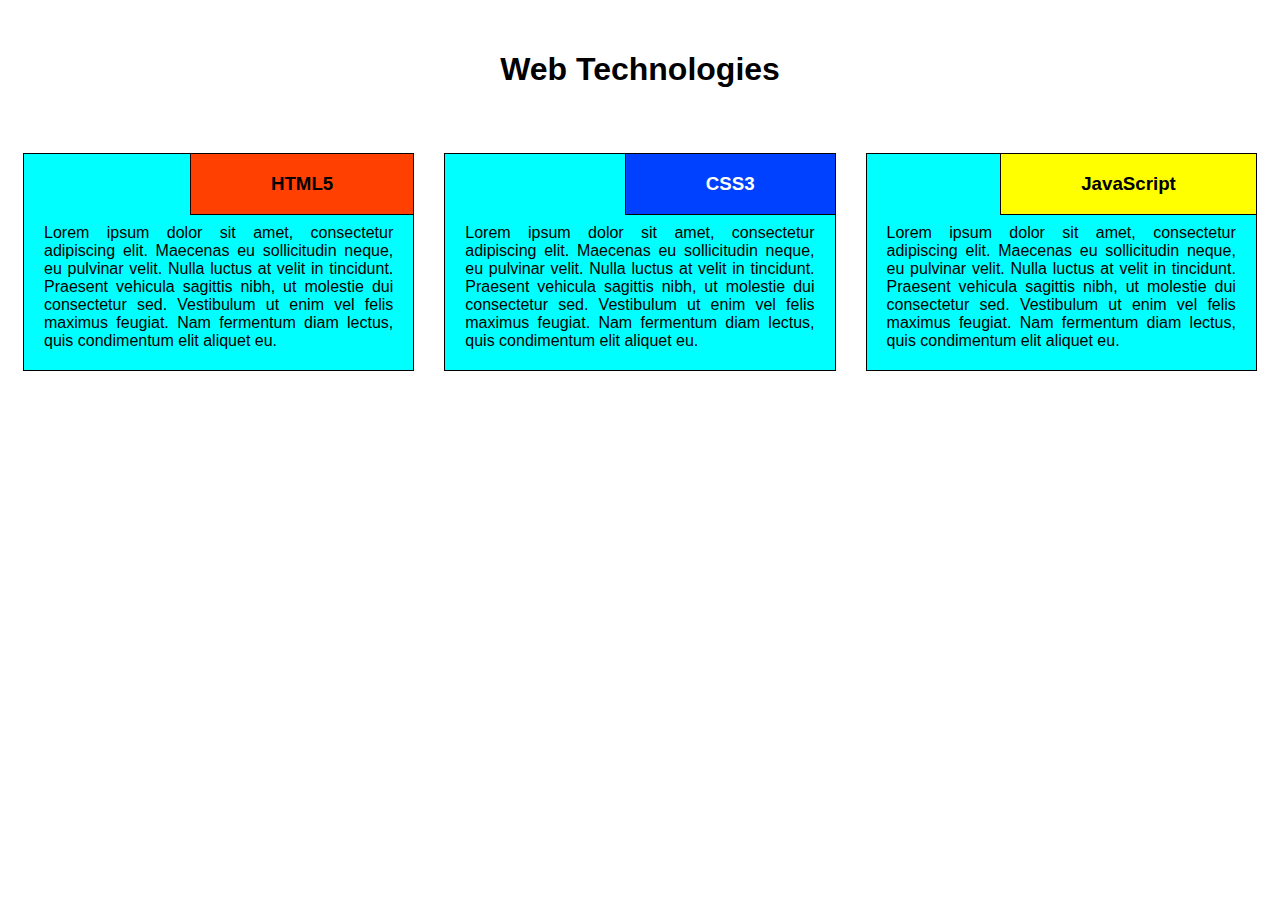
<file: mod2_solution/index.html>
<!DOCTYPE html>
<html>
<head>
<meta charset="utf-8">
<meta name="viewport" content="width=device-width, initial-scale=1">
<link href='css/style.css' rel='stylesheet' type='text/css'>
<title>My Responsive Layout</title>
</head>
<body>
<div class="container">
    <div class="row">
      <h1 class="title_menu">Web Technologies</h1>
        <div class="col-lg-4 col-md-6 col-sm-12">
            <section>
                <div class="title" id="title_one">
                  <h3>HTML5</h3>
                </div>
                <p id="p1">Lorem ipsum dolor sit amet, consectetur adipiscing elit. Maecenas eu sollicitudin neque, eu pulvinar velit. Nulla luctus at velit in tincidunt. Praesent vehicula sagittis nibh, ut molestie dui consectetur sed. Vestibulum ut enim vel felis maximus feugiat. Nam fermentum diam lectus, quis condimentum elit aliquet eu.</p>
            </section>
        </div>

        <div class="col-lg-4 col-md-6 col-sm-12">
            <section>
              <div class="title" id="title_two">
                <h3>CSS3</h3>
              </div>
                <p id="p2">Lorem ipsum dolor sit amet, consectetur adipiscing elit. Maecenas eu sollicitudin neque, eu pulvinar velit. Nulla luctus at velit in tincidunt. Praesent vehicula sagittis nibh, ut molestie dui consectetur sed. Vestibulum ut enim vel felis maximus feugiat. Nam fermentum diam lectus, quis condimentum elit aliquet eu.</p>
            </section>
        </div>

        <div class="col-lg-4 col-md-6 col-sm-12 col-md-tablet">
            <section>
              <div class="title" id="title_three">
                <h3>JavaScript</h3>
              </div>
                <p id="p3">Lorem ipsum dolor sit amet, consectetur adipiscing elit. Maecenas eu sollicitudin neque, eu pulvinar velit. Nulla luctus at velit in tincidunt. Praesent vehicula sagittis nibh, ut molestie dui consectetur sed. Vestibulum ut enim vel felis maximus feugiat. Nam fermentum diam lectus, quis condimentum elit aliquet eu.</p>
            </section>
        </div>
    </div>
</div>
</body>
</html>
</file>
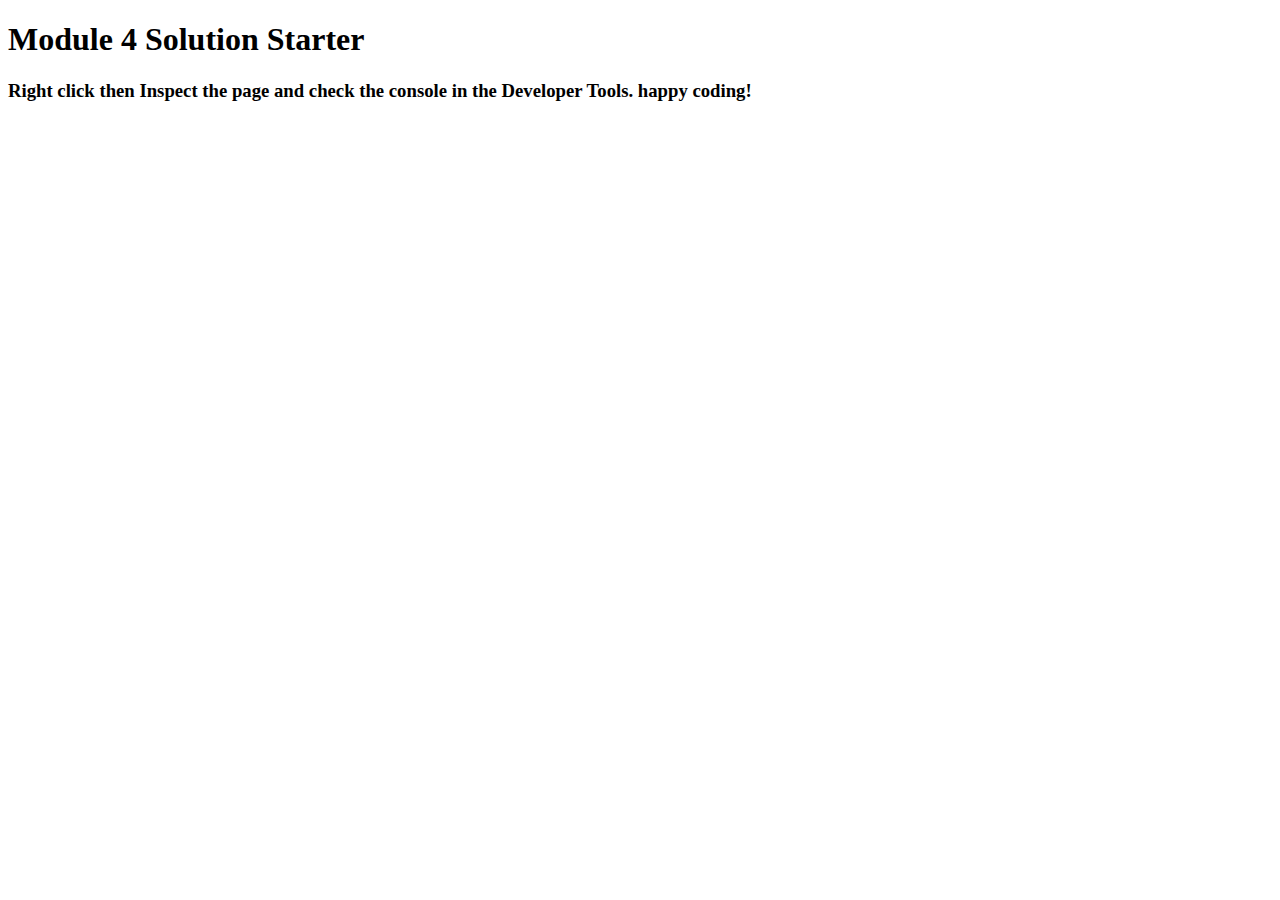
<file: mod4_solution/index.html>
<!DOCTYPE html>
<html>
<head>
  <meta charset="utf-8">
  <title>Module 4 Solution Starter</title>
  <script>
    var names = []; // DO NOT REMOVE
  </script>
  <script src="SpeakHello.js"></script>
  <script src="SpeakGoodBye.js"></script>
  <script src="script.js"></script>
</head>
<body>
  <h1>Module 4 Solution Starter</h1>
  <h3>Right click then Inspect the page and check the console in the Developer Tools. happy coding!</h3>
</body>
</html>
</file>
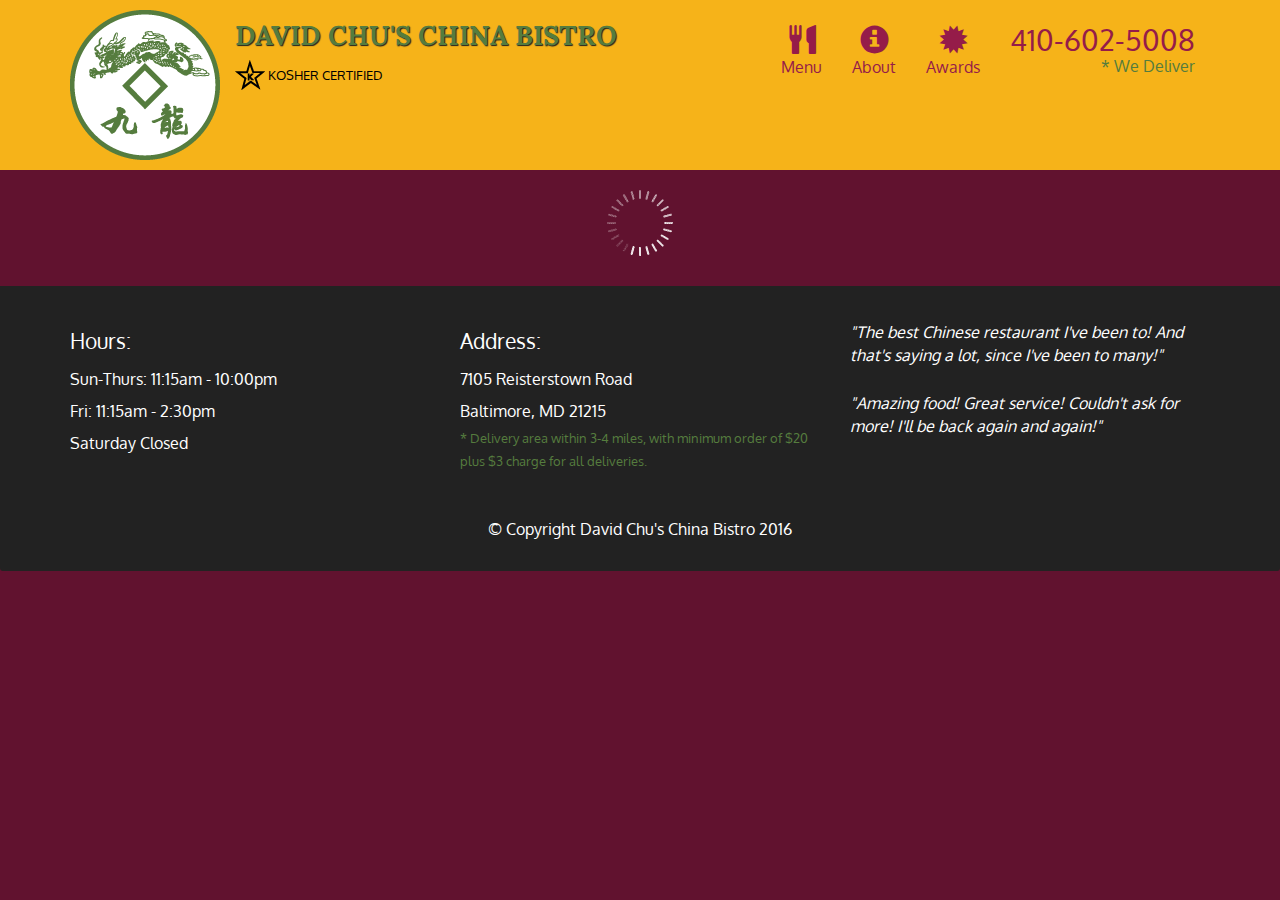
<file: mod5_solution/index.html>
<!doctype html>
<html lang="en">
  <head>
    <meta charset="utf-8">
    <meta http-equiv="X-UA-Compatible" content="IE=edge">
    <meta name="viewport" content="width=device-width, initial-scale=1">
    <title>David Chu's China Bistro</title>
    <link rel="stylesheet" href="css/bootstrap.min.css">
    <link rel="stylesheet" href="css/styles.css">
    <link href='https://fonts.googleapis.com/css?family=Oxygen:400,300,700' rel='stylesheet' type='text/css'>
    <link href='https://fonts.googleapis.com/css?family=Lora' rel='stylesheet' type='text/css'>
  </head>
<body>
  <header>
    <nav id="header-nav" class="navbar navbar-default">
      <div class="container">
        <div class="navbar-header">
          <a href="index.html" class="pull-left visible-md visible-lg">
            <div id="logo-img" alt="Logo image"></div>
          </a>

          <div class="navbar-brand">
            <a href="index.html"><h1>David Chu's China Bistro</h1></a>
            <p>
              <img src="images/star-k-logo.png" alt="Kosher certification">
              <span>Kosher Certified</span>
            </p>
          </div>

          <button id="navbarToggle" type="button" class="navbar-toggle collapsed" data-toggle="collapse" data-target="#collapsable-nav" aria-expanded="false">
            <span class="sr-only">Toggle navigation</span>
            <span class="icon-bar"></span>
            <span class="icon-bar"></span>
            <span class="icon-bar"></span>
          </button>
        </div>
        
        <div id="collapsable-nav" class="collapse navbar-collapse">
           <ul id="nav-list" class="nav navbar-nav navbar-right">
            <li id="navHomeButton" class="visible-xs active">
              <a href="index.html">
                <span class="glyphicon glyphicon-home"></span> Home</a>
            </li>
            <li id="navMenuButton">
              <a href="#" onclick="$dc.loadMenuCategories();">
                <span class="glyphicon glyphicon-cutlery"></span><br class="hidden-xs"> Menu</a>
            </li>
            <li>
              <a href="#">
                <span class="glyphicon glyphicon-info-sign"></span><br class="hidden-xs"> About</a>
            </li>
            <li>
              <a href="#">
                <span class="glyphicon glyphicon-certificate"></span><br class="hidden-xs"> Awards</a>
            </li>
            <li id="phone" class="hidden-xs">
              <a href="tel:410-602-5008">
                <span>410-602-5008</span></a><div>* We Deliver</div>
            </li>
          </ul><!-- #nav-list -->
        </div><!-- .collapse .navbar-collapse -->
      </div><!-- .container -->
    </nav><!-- #header-nav -->
  </header>

  <div id="call-btn" class="visible-xs">
    <a class="btn" href="tel:410-602-5008">
    <span class="glyphicon glyphicon-earphone"></span>
    410-602-5008
    </a>
  </div>
  <div id="xs-deliver" class="text-center visible-xs">* We Deliver</div>

  <div id="main-content" class="container"></div>

  <footer class="panel-footer">
    <div class="container">
      <div class="row">
        <section id="hours" class="col-sm-4">
          <span>Hours:</span><br>
          Sun-Thurs: 11:15am - 10:00pm<br>
          Fri: 11:15am - 2:30pm<br>
          Saturday Closed
          <hr class="visible-xs">
        </section>
        <section id="address" class="col-sm-4">
          <span>Address:</span><br>
          7105 Reisterstown Road<br>
          Baltimore, MD 21215
          <p>* Delivery area within 3-4 miles, with minimum order of $20 plus $3 charge for all deliveries.</p>
          <hr class="visible-xs">
        </section>
        <section id="testimonials" class="col-sm-4">
          <p>"The best Chinese restaurant I've been to! And that's saying a lot, since I've been to many!"</p>
          <p>"Amazing food! Great service! Couldn't ask for more! I'll be back again and again!"</p>
        </section>
      </div>
      <div class="text-center">&copy; Copyright David Chu's China Bistro 2016</div>
    </div>
  </footer>

  <!-- jQuery (Bootstrap JS plugins depend on it) -->
  <script src="js/jquery-2.1.4.min.js"></script>
  <script src="js/bootstrap.min.js"></script>
  <script src="js/ajax-utils.js"></script>
  <script src="js/script.js"></script>
</body>
</html>
</file>
<file: mod2_solution/css/style.css>
/********** Base styles **********/
* {
  box-sizing: border-box;
}

body {
  font-family: Arial, Helvetica, sans-serif;
}

.container {
    position: relative;
    top: 30px;
}

section {
  position: relative;
  background-color: aqua;
  margin: 15px;
  border: 1px solid black;
  padding: 20px;
}

.title_menu {
  text-align: center;
  margin-bottom: 50px;
}

.title {
    position: absolute;
    top: 0;
    right: 0;
    padding: 0px 80px;
    border-left: 1px solid black;
    border-bottom: 1px solid black;
}

p {
  margin-bottom: 0px;
  margin-top: 50px;
  text-align: justify;
  font-size: 100%;
}

h1 {
  margin-bottom: 15px;
}

#title_one {
  background-color: #ff4000;
}

#title_two {
  background-color: #0040ff;
  color: #ffffff;
}

#title_three {
  background-color: #ffff00;
}
/* Simple Responsive Framework. */
.row {
  width: 100%;
}

/********** Large devices only **********/
@media (min-width: 992px) {
  .col-lg-1, .col-lg-2, .col-lg-3, .col-lg-4, .col-lg-5, .col-lg-6, .col-lg-7, .col-lg-8, .col-lg-9, .col-lg-10, .col-lg-11, .col-lg-12 {
    float: left;
  }
  .col-lg-1 {
    width: 8.33%;
  }
  .col-lg-2 {
    width: 16.66%;
  }
  .col-lg-3 {
    width: 25%;
  }
  .col-lg-4 {
    width: 33.33%;
  }
  .col-lg-5 {
    width: 41.66%;
  }
  .col-lg-6 {
    width: 50%;
  }
  .col-lg-7 {
    width: 58.33%;
  }
  .col-lg-8 {
    width: 66.66%;
  }
  .col-lg-9 {
    width: 74.99%;
  }
  .col-lg-10 {
    width: 83.33%;
  }
  .col-lg-11 {
    width: 91.66%;
  }
  .col-lg-12 {
    width: 100%;
  }
}

/********** Medium devices only **********/
@media (min-width: 768px) and (max-width: 991px) {
  .col-md-1, .col-md-2, .col-md-3, .col-md-4, .col-md-5, .col-md-6, .col-md-7, .col-md-8, .col-md-9, .col-md-10, .col-md-11, .col-md-12, .col-md-tablet {
    float: left;
  }
  .col-md-1 {
    width: 8.33%;
  }
  .col-md-2 {
    width: 16.66%;
  }
  .col-md-3 {
    width: 25%;
  }
  .col-md-4 {
    width: 33.33%;
  }
  .col-md-5 {
    width: 41.66%;
  }
  .col-md-6 {
    width: 50%;
  }
  .col-md-7 {
    width: 58.33%;
  }
  .col-md-8 {
    width: 66.66%;
  }
  .col-md-9 {
    width: 74.99%;
  }
  .col-md-10 {
    width: 83.33%;
  }
  .col-md-11 {
    width: 91.66%;
  }
  .col-md-12 {
    width: 100%;
  }
  .col-md-tablet {
      width: 100%;
  }
}

/********** Mobile devices only **********/
@media (max-width: 767px) {
  .col-sm-1, .col-sm-2, .col-sm-3, .col-sm-4, .col-sm-5, .col-sm-6, .col-sm-7, .col-sm-8, .col-sm-9, .col-sm-10, .col-sm-11, .col-sm-12 {
    float: left;
  }
  .col-sm-1 {
    width: 8.33%;
  }
  .col-sm-2 {
    width: 16.66%;
  }
  .col-sm-3 {
    width: 25%;
  }
  .col-sm-4 {
    width: 33.33%;
  }
  .col-sm-5 {
    width: 41.66%;
  }
  .col-sm-6 {
    width: 50%;
  }
  .col-sm-7 {
    width: 58.33%;
  }
  .col-sm-8 {
    width: 66.66%;
  }
  .col-sm-9 {
    width: 74.99%;
  }
  .col-sm-10 {
    width: 83.33%;
  }
  .col-sm-11 {
    width: 91.66%;
  }
  .col-sm-12 {
    width: 100%;
  }
}
</file>
<file: mod5_solution/css/styles.css>
body {
  font-size: 16px;
  color: #fff;
  background-color: #61122f;
  font-family: 'Oxygen', sans-serif;
}

/** HEADER **/
#header-nav {
  background-color: #f6b319;
  border-radius: 0;
  border: 0;
}

#logo-img {
  background: url('../images/restaurant-logo_large.png') no-repeat;
  width: 150px;
  height: 150px;
  margin: 10px 15px 10px 0;
}

.navbar-brand {
  padding-top: 25px;
}
.navbar-brand h1 { /* Restaurant name */
  font-family: 'Lora', serif;
  color: #557c3e;
  font-size: 1.5em;
  text-transform: uppercase;
  font-weight: bold;
  text-shadow: 1px 1px 1px #222;
  margin-top: 0;
  margin-bottom: 0;
  line-height: .75;
}
.navbar-brand a:hover, .navbar-brand a:focus {
  text-decoration: none;
}
.navbar-brand p { /* Kosher cert */
  color: #000;
  text-transform: uppercase;
  font-size: .7em;
  margin-top: 15px;
}
.navbar-brand p span { /* Star-K */
  vertical-align: middle;
}

#nav-list {
  margin-top: 10px;
}
#nav-list a {
  color: #951C49;
  text-align: center;
}
#nav-list a:hover {
  background: #E7E7E7;
}
#nav-list a span {
  font-size: 1.8em;
}

#phone {
  margin-top: 5px;
}
#phone a { /* Phone number */
  text-align: right;
  padding-bottom: 0;
}
#phone div { /* We Deliver */
  color: #557c3e;
  text-align: right;
  padding-right: 15px;
}

.navbar-header button.navbar-toggle, .navbar-header .icon-bar {
  border: 1px solid #61122f;
}
.navbar-header button.navbar-toggle {
  clear: both;
  margin-top: -30px;
}
/* END HEADER */

/* FOOTER */
.panel-footer {
  margin-top: 30px;
  padding-top: 35px;
  padding-bottom: 30px;
  background-color: #222;
  border-top: 0;
}
.panel-footer div.row {
  margin-bottom: 35px;
}
#hours, #address {
  line-height: 2;
}
#hours > span, #address > span {
  font-size: 1.3em;
}
#address p {
  color: #557c3e;
  font-size: .8em;
  line-height: 1.8;
}
#testimonials {
  font-style: italic;
}
#testimonials p:nth-child(2) {
  margin-top: 25px;
}
/* END FOOTER */



/* HOME PAGE */
.container .jumbotron {
  box-shadow: 0 0 50px #3F0C1F;
  border: 2px solid #3F0C1F;
}

#menu-tile, #specials-tile, #map-tile {
  height: 250px;
  width: 100%;
  margin-bottom: 15px;
  position: relative;
  border: 2px solid #3F0C1F;
  overflow: hidden;
}
#menu-tile:hover, #specials-tile:hover, #map-tile:hover {
  box-shadow: 0 1px 5px 1px #cccccc;
}
#menu-tile {
  background: url('../images/menu-tile.jpg') no-repeat;
  background-position: center;
}
#specials-tile {
  background: url('../images/specials-tile.jpg') no-repeat;
  background-position: center;
}
#menu-tile span, #specials-tile span, #map-tile span {
  position: absolute;
  bottom: 0;
  right: 0;
  width: 100%;
  text-align: center;
  font-size: 1.6em;
  text-transform: uppercase;
  background-color: #000;
  color: #fff;
  opacity: .8;
}
/* END HOME PAGE */

/* MENU CATEGORIES PAGE */
.category-tile { 
  position: relative;
  border: 2px solid #3F0C1F;
  overflow: hidden;
  width: 200px;
  height: 200px;
  margin: 0 auto 15px;
}
.category-tile span {
  position: absolute;
  bottom: 0;
  right: 0;
  width: 100%;
  text-align: center;
  font-size: 1.2em;
  text-transform: uppercase;
  background-color: #000;
  color: #fff;
  opacity: .8;
}
.category-tile:hover {
  box-shadow: 0 1px 5px 1px #cccccc;
}

#menu-categories-title + div {
  margin-bottom: 50px;
}
/* END MENU CATEGORIES PAGE */

/* SINGLE CATEGORY PAGE */
.menu-item-tile {
  margin-bottom: 25px;
}
.menu-item-tile hr {
  width: 80%;
}
.menu-item-tile .menu-item-price {
  font-size: 1.1em;
  text-align: right;
  margin-top: -15px;
  margin-right: -15px;
}
.menu-item-tile .menu-item-price span {
  font-size: .6em;
}
.menu-item-photo {
  position: relative;
  border: 2px solid #3F0C1F; 
  overflow: hidden;
  padding: 0;
  margin-right: -15px;
  margin-left: auto;
  margin-bottom: 20px;
  max-width: 250px;
}
.menu-item-photo div {
  position: absolute;
  bottom: 0;
  right: 0;
  width: 80px;
  background-color: #557c3e;
  text-align: center;
}
.menu-item-description {
  padding-right: 30px;
}
h3.menu-item-title {
  margin: 0 0 10px;
}
.menu-item-details {
  font-size: .9em;
  font-style: italic;
}
/* END SINGLE CATEGORY PAGE */


/********** Large devices only **********/
@media (min-width: 1200px) {
  .container .jumbotron {
    background: url('../images/jumbotron_1200.jpg') no-repeat;
    height: 675px;
  }
}

/********** Medium devices only **********/
@media (min-width: 992px) and (max-width: 1199px) {
  /* Header */
  #logo-img {
    background: url('../images/restaurant-logo_medium.png') no-repeat;
    width: 100px;
    height: 100px;
    margin: 5px 5px 5px 0;
  }
  /* End Header */

  /* Home Page */
  .container .jumbotron {
    background: url('../images/jumbotron_992.jpg') no-repeat;
    height: 558px;
  }
  /* End Home Page */
}

/********** Small devices only **********/
@media (min-width: 768px) and (max-width: 991px) {
  /* Home Page */
  .container .jumbotron {
    background: url('../images/jumbotron_768.jpg') no-repeat;
    height: 432px;
  }
  /* End Home Page */
}

/********** Extra small devices only **********/
@media (max-width: 767px) {
  /* Header */
  .navbar-brand {
    padding-top: 10px;
    height: 80px;
  }
  .navbar-brand h1 { /* Restaurant name */
    padding-top: 10px;
    font-size: 5vw; /* 1vw = 1% of viewport width */
  }
  .navbar-brand p { /* Kosher cert */
    font-size: .6em;
    margin-top: 12px;
  }
  .navbar-brand p img { /* Star-K */
    height: 20px;
  }

  #collapsable-nav a { /* Collapsed nav menu text */
    font-size: 1.2em;
  }
  #collapsable-nav a span { /* Collapsed nav menu glyph */
    font-size: 1em;
    margin-right: 5px;
  }

  #call-btn > a {
    font-size: 1.5em;
    display: block;
    margin: 0 20px;
    padding: 10px;
    border: 2px solid #fff;
    background-color: #f6b319;
    color: #951c49;
  }
  #xs-deliver {
    margin-top: 5px;
    font-size: .7em;
    letter-spacing: .1em;
    text-transform: uppercase;
  }
  /* End Header */

  /* Footer */
  .panel-footer section {
    margin-bottom: 30px;
    text-align: center;
  }
  .panel-footer section:nth-child(3) {
    margin-bottom: 0; /* margin already exists on the whole row */
  }
  .panel-footer section hr {
    width: 50%;
  }
  /* End Footer */

  /* Home Page */
  .container .jumbotron {
    margin-top: 30px;
    padding: 0;
  }
  #menu-tile, #specials-tile {
    width: 360px;
    margin: 0 auto 15px;
  }

  .menu-item-photo {
    margin-right: auto;
  }
  .menu-item-tile .menu-item-price {
    text-align: center;
  }
  .menu-item-description {
    text-align: center;;
  }
}


/********** Super extra small devices Only :-) (e.g., iPhone 4) **********/
@media (max-width: 479px) {
  /* Header */
  .navbar-brand h1 { /* Restaurant name */
    padding-top: 5px;
    font-size: 6vw;
  }
  /* End Header */
  
  /* Home page */
  #menu-tile, #specials-tile {
    width: 280px;
    margin: 0 auto 15px;
  }

  .col-xxs-12 {
    position: relative;
    min-height: 1px;
    padding-right: 15px;
    padding-left: 15px;
    float: left;
    width: 100%;
  }
}
</file>
